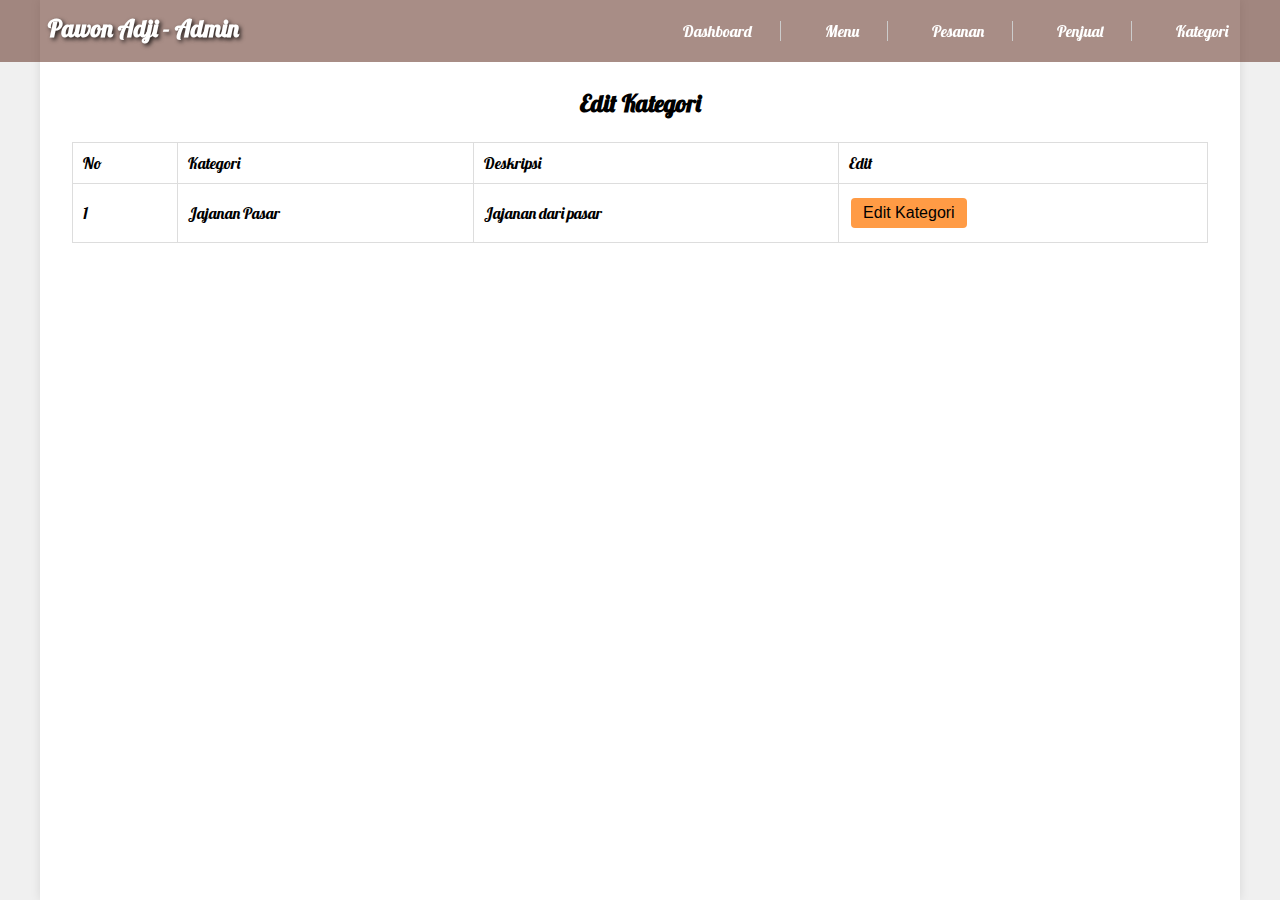
<file: admin/categori.html>
<!DOCTYPE html>
<html lang="en">
<head>
    <meta charset="UTF-8">
    <meta name="viewport" content="width=device-width, initial-scale=1.0">
    <title>Kategori - Admin</title>
    <link rel="stylesheet" href="categori.css">
    <link href="https://fonts.googleapis.com/css2?family=Lobster&family=Montserrat:wght@400;700&family=Roboto:wght@400;700&display=swap" rel="stylesheet">
</head>
<body>
    <nav class="navbar">
        <div class="nav-container">
            <div class="nav-left">
                <a href="#home">
                    <h1>Pawon Adji - Admin</h1>
                </a>
                <button class="navbar-toggler" type="button" aria-expanded="false" id="navbar-toggler"  onclick="document.getElementById('navbar-item').classList.toggle('show')">
                    <span class="hamburger-bar"><svg xmlns="http://www.w3.org/2000/svg" width="32" height="32" viewBox="0 0 32 32"><path fill="none" stroke="currentColor" stroke-linecap="round" stroke-linejoin="round" stroke-width="2" d="M5 8h22M5 16h22M5 24h22"/></svg></span>
                </button>
            </div>
            <div class="navbar-item" id="navbar-item">
                <ul>
                    <li class="nav-item active">
                        <a class="nav-link" href="dashboard.html">Dashboard</a>
                    </li>
                    <li class="nav-item">
                        <a class="nav-link" href="menu.html">Menu</a>
                    </li>
                    <li class="nav-item ">
                        <a class="nav-link" href="order.html">Pesanan</a>
                    </li>
                    <li class="nav-item ">
                        <a class="nav-link" href="penjual.html">Penjual</a>
                    </li>
                    <li class="nav-item ">
                        <a class="nav-link" href="categori.html">Kategori</a>
                    </li>
                </ul>
            </div>
        </div>
    </nav>
    <div class="konten">
        <div class="title">
            <h2>Edit Kategori</h2>
        </div>
        <div class="table-wrapper">
            <table class="table">
                <thead>
                    <tr>
                        <td>No</td>
                        <td>Kategori</td>
                        <td>Deskripsi</td>
                        <td>Edit</td>
                    </tr>
                </thead>
                <tbody>
                    <tr>
                        <td>1</td>
                        <td>Jajanan Pasar</td>
                        <td>Jajanan dari pasar</td>
                        <td><button class="btn-edit" onclick="openPopup('popupEdit', 'Jajanan Pasar')">Edit Kategori</button></td>
                    </tr>
                </tbody>
            </table>
        </div>
        <div class="popup" id="popupEdit">
            <div class="popup-content">
                <span class="close-popup" onclick="closePopup('popupEdit')">&times;</span>
                <h2>Edit Kategori</h2>
                <p id="kategoriNama"></p>
                <form>
                    <label>Nama Kategori</label>
                    <input type="text" placeholder="Masukkan nama baru">

                    <label>Konfirmasi Password</label>
                    <input type="password" placeholder="Konfirmasi password">

                    <button type="submit" class="btn-save">Simpan</button>
                    <button type="submit" class="btn-erase">Hapus</button>
                    <button type="button" class="btn-cancel" onclick="closePopup('popupEdit')">Batal</button>
                </form>
            </div>
        </div>
    </div>
    
    <script>
        function openPopup(id, nama) {
        document.getElementById(id).style.display = "flex";
        document.getElementById("kategoriNama").innerText = "categori: " + nama;
        }
        function closePopup(id) {
        document.getElementById(id).style.display = "none";
        }
    </script>
</body>
</html>
</file>
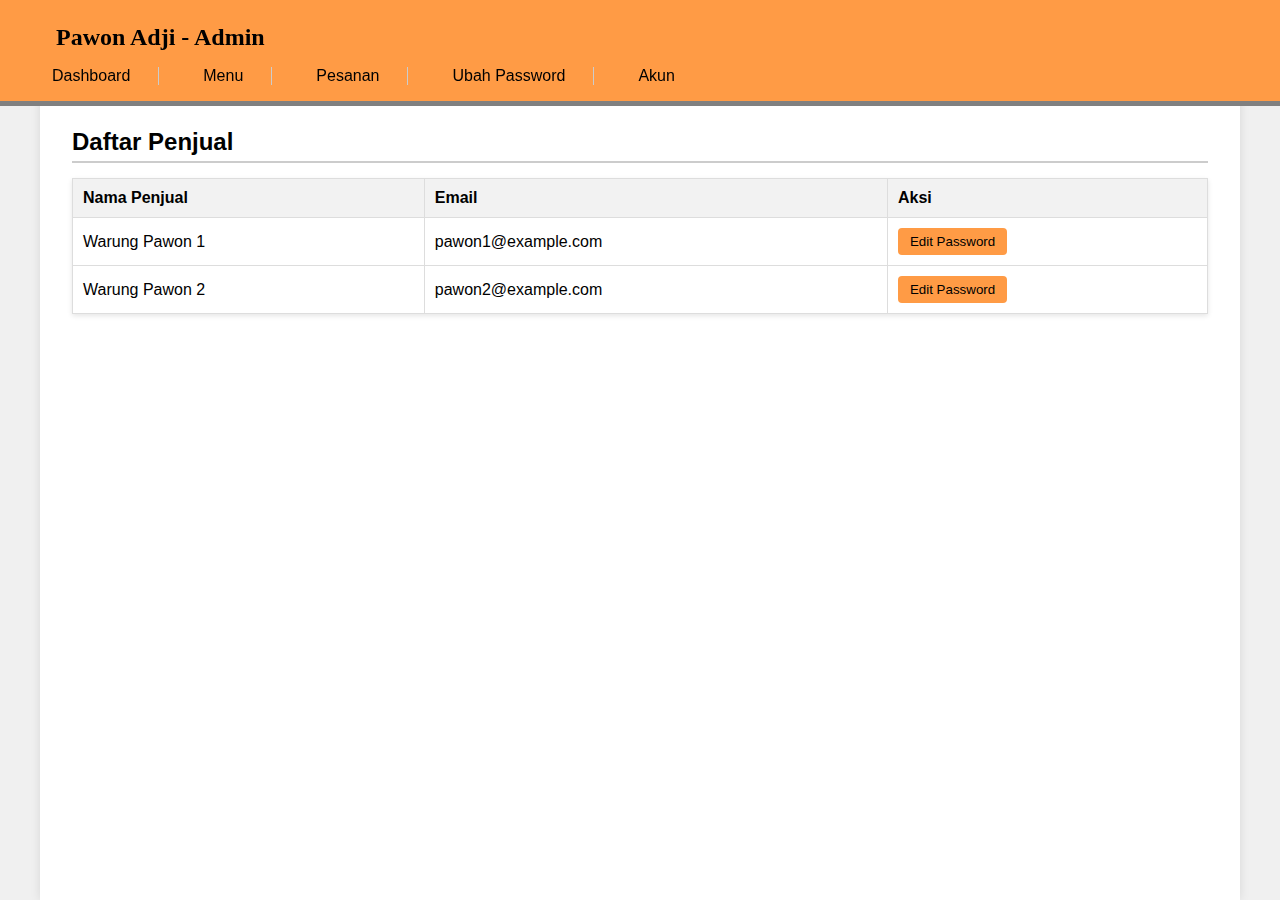
<file: admin/change_password.html>
<!DOCTYPE html>
<html lang="en">
<head>
    <meta charset="UTF-8">
    <meta name="viewport" content="width=device-width, initial-scale=1.0">
    <title>Ubah Password Penjual</title>
    <link rel="stylesheet" href="change_password.css">
</head>
<body>
    <nav class="navbar">
        <div class="nav-container">
            <div class="nav-left">
                <a href="#home">
                    <h1>Pawon Adji - Admin</h1>
                </a>
                <button class="navbar-toggler" type="button" aria-expanded="false" id="navbar-toggler"  onclick="document.getElementById('navbar-item').classList.toggle('show')">
                    <span class="hamburger-bar"><svg xmlns="http://www.w3.org/2000/svg" width="32" height="32" viewBox="0 0 32 32"><path fill="none" stroke="currentColor" stroke-linecap="round" stroke-linejoin="round" stroke-width="2" d="M5 8h22M5 16h22M5 24h22"/></svg></span>
                </button>
            </div>
            <div class="navbar-item" id="navbar-item">
                <ul>
                    <li class="nav-item active">
                        <a class="nav-link" href="#home">Dashboard</a>
                    </li>
                    <li class="nav-item">
                        <a class="nav-link" href="#kontak">Menu</a>
                    </li>
                    <li class="nav-item ">
                        <a class="nav-link" href="#menu">Pesanan</a>
                    </li>
                    <li class="nav-item ">
                        <a class="nav-link" href="#menu">Ubah Password</a>
                    </li>
                    </li>
                    <li class="nav-item ">
                        <a class="nav-link" href="#menu">Akun</a>
                </ul>
            </div>
        </div>
    </nav>
    <div class="konten">
        <h2>Daftar Penjual</h2>
        <table class="penjual-table">
            <thead>
                <tr>
                    <th>Nama Penjual</th>
                    <th>Email</th>
                    <th>Aksi</th>
                </tr>
            </thead>
            <tbody>
                <tr>
                    <td>Warung Pawon 1</td>
                    <td>pawon1@example.com</td>
                    <td>
                        <button class="btn-edit" onclick="openPopup('popupEditPassword', 'Warung Pawon 1')">Edit Password</button>
                    </td>
                </tr>
                <tr>
                    <td>Warung Pawon 2</td>
                    <td>pawon2@example.com</td>
                    <td>
                        <button class="btn-edit" onclick="openPopup('popupEditPassword', 'Warung Pawon 2')">Edit Password</button>
                    </td>
                </tr>
            </tbody>
        </table>
    </div>
    <div class="popup" id="popupEditPassword">
        <div class="popup-content">
            <span class="close-popup" onclick="closePopup('popupEditPassword')">&times;</span>
            <h2>Ganti Password</h2>
            <p id="penjualNama"></p>
            <form>
                <label>Password Baru</label>
                <input type="password" placeholder="Masukkan password baru">

                <label>Konfirmasi Password</label>
                <input type="password" placeholder="Konfirmasi password">

                <button type="submit" class="btn-save">Simpan</button>
                <button type="button" class="btn-cancel" onclick="closePopup('popupEditPassword')">Batal</button>
            </form>
        </div>
    </div>

    <script>
        function openPopup(id, nama) {
        document.getElementById(id).style.display = "flex";
        document.getElementById("penjualNama").innerText = "Penjual: " + nama;
        }
        function closePopup(id) {
        document.getElementById(id).style.display = "none";
        }
    </script>
</body>
</html>
</file>
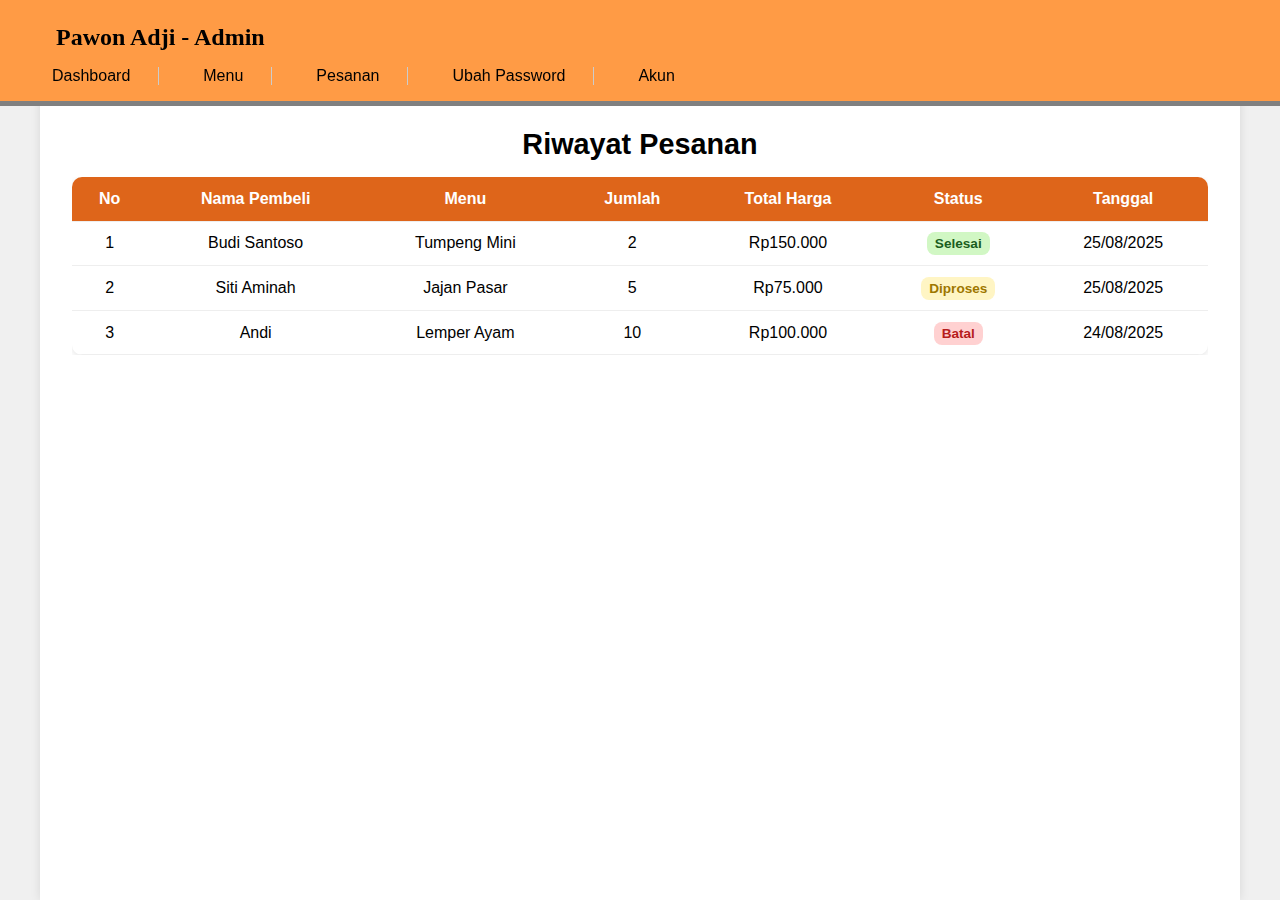
<file: admin/order.html>
<!DOCTYPE html>
<html lang="en">
<head>
    <meta charset="UTF-8">
    <meta name="viewport" content="width=device-width, initial-scale=1.0">
    <title>RIwayat Pesanan-Admin</title>
    <link rel="stylesheet" href="order.css">
</head>
<body>
    <nav class="navbar">
        <div class="nav-container">
            <div class="nav-left">
                <a href="#home">
                    <h1>Pawon Adji - Admin</h1>
                </a>
                <button class="navbar-toggler" type="button" aria-expanded="false" id="navbar-toggler"  onclick="document.getElementById('navbar-item').classList.toggle('show')">
                    <span class="hamburger-bar"><svg xmlns="http://www.w3.org/2000/svg" width="32" height="32" viewBox="0 0 32 32"><path fill="none" stroke="currentColor" stroke-linecap="round" stroke-linejoin="round" stroke-width="2" d="M5 8h22M5 16h22M5 24h22"/></svg></span>
                </button>
            </div>
            <div class="navbar-item" id="navbar-item">
                <ul>
                    <li class="nav-item active">
                        <a class="nav-link" href="#home">Dashboard</a>
                    </li>
                    <li class="nav-item">
                        <a class="nav-link" href="#kontak">Menu</a>
                    </li>
                    <li class="nav-item ">
                        <a class="nav-link" href="#menu">Pesanan</a>
                    </li>
                    <li class="nav-item ">
                        <a class="nav-link" href="#menu">Ubah Password</a>
                    </li>
                    <li class="nav-item ">
                        <a class="nav-link" href="#menu">Akun</a>
                    </li>
                </ul>
            </div>
        </div>
    </nav>
    <div class="konten">
        <div class="title">
            <h2>Riwayat Pesanan</h2>
        </div>

        <div class="table-container">
            <table>
                <thead>
                    <tr>
                        <th>No</th>
                        <th>Nama Pembeli</th>
                        <th>Menu</th>
                        <th>Jumlah</th>
                        <th>Total Harga</th>
                        <th>Status</th>
                        <th>Tanggal</th>
                    </tr>
                </thead>
                <tbody>
                    <tr>
                        <td>1</td>
                        <td>Budi Santoso</td>
                        <td>Tumpeng Mini</td>
                        <td>2</td>
                        <td>Rp150.000</td>
                        <td><span class="status selesai">Selesai</span></td>
                        <td>25/08/2025</td>
                    </tr>
                    <tr>
                        <td>2</td>
                        <td>Siti Aminah</td>
                        <td>Jajan Pasar</td>
                        <td>5</td>
                        <td>Rp75.000</td>
                        <td><span class="status proses">Diproses</span></td>
                        <td>25/08/2025</td>
                    </tr>
                    <tr>
                        <td>3</td>
                        <td>Andi</td>
                        <td>Lemper Ayam</td>
                        <td>10</td>
                        <td>Rp100.000</td>
                        <td><span class="status batal">Batal</span></td>
                        <td>24/08/2025</td>
                    </tr>
                </tbody>
            </table>
        </div>
    </div>
</body>
</html>
</file>
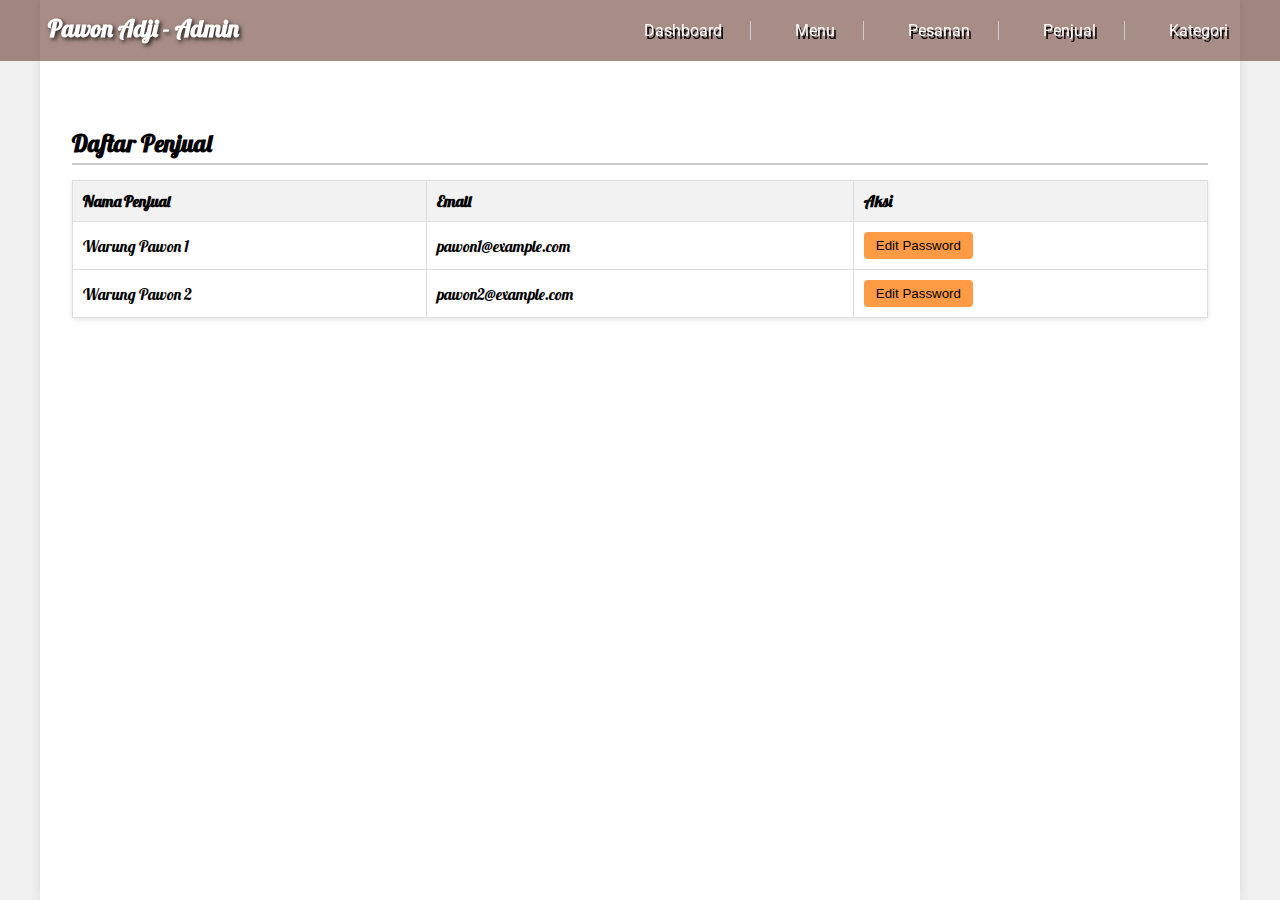
<file: admin/penjual.html>
<!DOCTYPE html>
<html lang="en">
<head>
    <meta charset="UTF-8">
    <meta name="viewport" content="width=device-width, initial-scale=1.0">
    <title>Ubah Password Penjual</title>
    <link rel="stylesheet" href="penjual.css">
    <link href="https://fonts.googleapis.com/css2?family=Lobster&family=Montserrat:wght@400;700&family=Roboto:wght@400;700&display=swap" rel="stylesheet">
</head>
<body>
    <nav class="navbar">
        <div class="nav-container">
            <div class="nav-left">
                <a href="#home">
                    <h1>Pawon Adji - Admin</h1>
                </a>
                <button class="navbar-toggler" type="button" aria-expanded="false" id="navbar-toggler"  onclick="document.getElementById('navbar-item').classList.toggle('show')">
                    <span class="hamburger-bar"><svg xmlns="http://www.w3.org/2000/svg" width="32" height="32" viewBox="0 0 32 32"><path fill="none" stroke="currentColor" stroke-linecap="round" stroke-linejoin="round" stroke-width="2" d="M5 8h22M5 16h22M5 24h22"/></svg></span>
                </button>
            </div>
            <div class="navbar-item" id="navbar-item">
                <ul>
                    <li class="nav-item active">
                        <a class="nav-link" href="dashboard.html">Dashboard</a>
                    </li>
                    <li class="nav-item">
                        <a class="nav-link" href="menu.html">Menu</a>
                    </li>
                    <li class="nav-item ">
                        <a class="nav-link" href="order.html">Pesanan</a>
                    </li>
                    <li class="nav-item ">
                        <a class="nav-link" href="penjual.html">Penjual</a>
                    </li>
                    <li class="nav-item ">
                        <a class="nav-link" href="categori.html">Kategori</a>
                    </li>
                </ul>
            </div>
        </div>
    </nav>
    <div class="konten">
        <h2>Daftar Penjual</h2>
        <table class="penjual-table">
            <thead>
                <tr>
                    <th>Nama Penjual</th>
                    <th>Email</th>
                    <th>Aksi</th>
                </tr>
            </thead>
            <tbody>
                <tr>
                    <td>Warung Pawon 1</td>
                    <td>pawon1@example.com</td>
                    <td>
                        <button class="btn-edit" onclick="openPopup('popupEditPassword', 'Warung Pawon 1')">Edit Password</button>
                    </td>
                </tr>
                <tr>
                    <td>Warung Pawon 2</td>
                    <td>pawon2@example.com</td>
                    <td>
                        <button class="btn-edit" onclick="openPopup('popupEditPassword', 'Warung Pawon 2')">Edit Password</button>
                    </td>
                </tr>
            </tbody>
        </table>
    </div>
    <div class="popup" id="popupEditPassword">
        <div class="popup-content">
            <span class="close-popup" onclick="closePopup('popupEditPassword')">&times;</span>
            <h2>Ganti Password</h2>
            <p id="penjualNama"></p>
            <form>
                <label>Password Baru</label>
                <input type="password" placeholder="Masukkan password baru">

                <label>Konfirmasi Password</label>
                <input type="password" placeholder="Konfirmasi password">

                <button type="submit" class="btn-save">Simpan</button>
                <button type="button" class="btn-cancel" onclick="closePopup('popupEditPassword')">Batal</button>
            </form>
        </div>
    </div>

    <script>
        function openPopup(id, nama) {
        document.getElementById(id).style.display = "flex";
        document.getElementById("penjualNama").innerText = "Penjual: " + nama;
        }
        function closePopup(id) {
        document.getElementById(id).style.display = "none";
        }
    </script>
</body>
</html>
</file>
<file: admin/categori.css>
*{
    margin: 0;
    padding: 0;
    box-sizing: border-box;
}

body {
    font-family: 'lobster', sans-serif;
    background: #f0f0f0;
}

.nav-container {
    width: 100%;
    max-width: 1200px;
    margin:  auto;
    display: flex;
    align-items: flex-start;
    text-align: center;
    justify-content: space-between;
}

.navbar {
    background-color: rgba(82, 28, 13, 0.5);
    padding: 5px 10px;
    width: 100%;
    position: fixed;
    z-index: 99;
}

.nav-left {
    width: 100%;
    display: flex;
    margin: 0.5rem 0.5rem 0rem 0.5rem;
    justify-content: space-between;
}

.navbar a {
    text-decoration: none;
    color: white;
}

.navbar h1 {
    font-size: 1.5rem;
    font-weight: bold;
    font-family: lobster;
    text-shadow: 2px 2px 4px rgba(0, 0, 0, 0.8);
}

.navbar-item {
    padding: 1rem 0;
    display: flex;
    justify-content: space-between;
    align-items: center;
    gap: 1rem;
}

.navbar-item ul {
    list-style: none;
    display: flex;
    gap: 1rem;
}

.navbar-item a {
    padding: 0.5rem 0.75rem;
    border-radius: 5px;
    transition: background 0.3s, color 0.3s;
}

.navbar-item a:hover {
    color: white;
    background-color: #DE651A;
}

.navbar-toggler {
    display: none;
    background: none;
    border: none;
    cursor: pointer;
    color: white;
    margin-left: auto;
}

.navbar-toggler svg {
    width: 24px;
    height: 24px;
    vertical-align: middle;
    bottom: 5px;
}

.navbar-toggler:hover {
    background-color: #DE651A;
    border-radius: 5px;
}

.nav-link svg{
    color: black;
    width: 1.5rem;
    height: 1.5rem;
    vertical-align: middle;
    transition: color 0.3s;
}

@media screen and (min-width: 769px) {
    .navbar-item {
        display: flex;
        flex-direction: row;
    }

    .navbar-item ul {
        display: flex;
        flex-direction: row;
    }

    .navbar-toggler {
        display: none;
    }

    .navbar .nav-item:not(:last-child) {
        margin-right: 1rem;
        padding-right: 1rem;
        border-right: 1px solid #ccc;
    }
    
}

@media screen and (max-width: 768px) {
    .nav-container {
        display: flex;
        flex-direction: column;
    }

    .nav-left {
    margin: 0rem 0.5rem 0rem 0.5rem;
    }

    .nav-left h1 {
        padding: 1rem 0;
    }

    .navbar-item {
        display: none;
        flex-direction: column;
        background-color: rgba(82, 28, 13, 0.3);
        padding: 1rem;
        width: 100%;
        transition: max-height 0.3s ease-in-out;
    }

    .navbar-item ul{
        flex-direction: column;
    }

    .navbar-item.show {
        display: flex;
    }

    .navbar-toggler {
        width: 24px;
        height: 24px;
        margin: auto 1rem;
        display: block;
        color: white;
    }
}

.navbar-toggler.active .navbar-item {
    display: flex;
}

.konten {
    width: 100%;
    height: 100vh;
    max-width: 1200px;
    margin: 0 auto;
    padding: 2rem;
    background-color: #fff;
    box-shadow: 0 0 10px rgba(0, 0, 0, 0.1);
    padding-top: 4rem;
}

.title {
    text-align: center;
    margin: 1.5rem auto;
}

.table {
    min-width: 600px;
    width: 100%;
    border-collapse: collapse;
    background: white;
    box-shadow: 0 2px 5px rgba(0,0,0,0.1);
}

.table th,
.table td {
    border: 1px solid #ddd;
    padding: 10px;
    text-align: left;
}

.table th {
    background: #f2f2f2;
}

.table-wrapper{
    width: 100%;
    -webkit-overflow-scrolling: touch;
    overflow-x: auto;
    margin-top: 1rem;
}

a {
    text-decoration: none;
}

button {
    background-color: #FF9B45;
    border: none;
    padding: 0.5rem 0.8rem;
    text-align: center;
    text-decoration: none;
    display: inline-block;
    font-size: 16px;
    margin: 4px 2px;
    cursor: pointer;
    border-radius: 5px;
    transition: background 0.3s, color 0.3s;
}

button:hover{
    background: #DE651A;
    color: #fff;
}

.btn-edit {
    background: #FF9B45;
    border: none;
    padding: 6px 12px;
    cursor: pointer;
    border-radius: 4px;
    transition: color 0.3s, background 0.3s;
}

.btn-edit:hover {
    color: white;
    background: #DE651A;
}

.popup {
    display: none;
    position: fixed;
    top: 0; left: 0;
    width: 100%; height: 100%;
    background: rgba(0,0,0,0.5);
    justify-content: center;
    align-items: center;
    z-index: 1000;
}

.popup-content {
    background: white;
    padding: 2rem;
    border-radius: 10px;
    width: 400px;
    max-width: 90%;
    box-shadow: 0 5px 15px rgba(0,0,0,0.2);
    position: relative;
}

.popup-content h2 {
    margin-bottom: 1rem;
    font-size: 20px;
    text-align: center;
    border-bottom: 2px solid #96550A;
    padding-bottom: 0.5rem;
}

.popup-content label {
    display: block;
    margin-top: 0.8rem;
    font-size: 14px;
    font-weight: bold;
}

.popup-content input, 
.popup-content textarea {
    width: 100%;
    padding: 0.5rem;
    margin-top: 0.3rem;
    border: 1px solid #ccc;
    border-radius: 5px;
}

.popup-content button {
    margin-top: 1rem;
    padding: 0.6rem 1rem;
    border: none;
    border-radius: 5px;
    cursor: pointer;
}

.btn-save {
    background: #96550A;
    color: white;
}

.btn-erase {
    background: #ee1818;
    color: white;

}

.btn-erase:hover {
    background: #b10b0b;
    color: white;

}

.btn-cancel {
    background: #ccc;
    margin-left: 0.5rem;
}

.close-popup {
    position: absolute;
    top: 10px;
    right: 15px;
    cursor: pointer;
    font-size: 20px;
    font-weight: bold;
    color: #333;
}

@media screen and (max-width: 768px) {
    .button-header {
        gap: 1rem;
        margin: 1rem 0;
    }
    .add-new-btn {
        width: 130px;
        height: 100px;
        font-size: 14px;
    }
    .title {
        margin: 1rem 0;
    }
    .popup-content {
        width: 90%;
        padding: 1rem;
    }
    .popup-content h2 {
        font-size: 18px;
    }
    .popup-content label {
        font-size: 13px;
    }
    .popup-content input, 
    .popup-content textarea {
        font-size: 14px;
    }
}
</file>
<file: admin/change_password.css>
*{
    margin: 0;
    padding: 0;
    box-sizing: border-box;
}

body {
    font-family: 'lobster', sans-serif;
    background: #f0f0f0;
}

.nav-container {
    width: 100%;
    max-width: 1200px;
    margin: 0 auto;
    align-items: flex-start;
    text-align: center;
    justify-content: space-between;
}

.navbar {
    background-color: #FF9B45;
    box-shadow: 0 0px 0px 5px gray;
    padding: 5px 10px;
    width: 100%;
    position: fixed;
    z-index: 99;
    padding: 1rem;
}

.nav-left {
    margin: 0.5rem 0.5rem 1rem 0;
    display: flex;
    align-items: center;
}

.navbar a {
    text-decoration: none;
    color: black;
}

.navbar h1 {
    font-size: 1.5rem;
    font-weight: bold;
    margin-left: 1rem;
    font-family: lobster;
}

.navbar-item {
    display: flex;
    justify-content: space-between;
    align-items: center;
    gap: 1rem;
}

.navbar-item ul {
    list-style: none;
    display: flex;
    gap: 1rem;
}

.navbar-item a {
    padding: 0.5rem 0.75rem;
    border-radius: 5px;
    transition: background 0.3s;
}

.navbar-item a:hover {
    background-color: #DE651A;
}

.navbar-toggler {
    display: none;
    background: none;
    border: none;
    cursor: pointer;
    color: white;
    margin-left: auto;
}

.navbar-toggler svg {
    width: 24px;
    height: 24px;
    vertical-align: middle;
    bottom: 5px;
}

.navbar-toggler:hover {
    background-color: #FF9B45;
    border: 1px solid black;
    border-radius: 5px;
}

.nav-link svg{
    color: black;
    width: 1.5rem;
    height: 1.5rem;
    vertical-align: middle;
    transition: color 0.3s;
}

@media screen and (min-width: 769px) {
    .navbar-item {
        display: flex;
        flex-direction: row;
    }

    .navbar-item ul {
        display: flex;
        flex-direction: row;
    }

    .navbar-toggler {
        display: none;
    }

    .navbar .nav-item:not(:last-child) {
        margin-right: 1rem;
        padding-right: 1rem;
        border-right: 1px solid #ccc;
    }
    
}

@media screen and (max-width: 768px) {
    .navbar-item {
        display: none;
        flex-direction: column;
        background-color: #FF9B45;
        padding: 1rem;
        width: 100%;
        transition: max-height 0.3s ease-in-out;
    }

    .navbar-item ul{
        flex-direction: column;
    }

    .navbar-item.show {
        display: flex;
    }

    .navbar-toggler {
        display: block;
        color: white;
    }
}

.navbar-toggler.active .navbar-item {
    display: flex;
}

.konten {
    width: 100%;
    height: 100vh;
    max-width: 1200px;
    margin: 0 auto;
    padding: 2rem;
    background-color: #fff;
    box-shadow: 0 0 10px rgba(0, 0, 0, 0.1);
    padding-top: 8rem;
}

h2 {
    margin-bottom: 15px;
    border-bottom: 2px solid #ccc;
    padding-bottom: 5px;
}

.penjual-table {
    width: 100%;
    border-collapse: collapse;
    background: white;
    box-shadow: 0 2px 5px rgba(0,0,0,0.1);
}

.penjual-table th,
.penjual-table td {
    border: 1px solid #ddd;
    padding: 10px;
    text-align: left;
}

.penjual-table th {
    background: #f2f2f2;
}  

.btn-edit {
    background: #FF9B45;
    border: none;
    padding: 6px 12px;
    cursor: pointer;
    border-radius: 4px;
    transition: color 0.3s, background 0.3s;
}

.btn-edit:hover {
    color: white;
    background: #DE651A;
}

/* POPUP */
.popup {
    display: none;
    position: fixed;
    top: 0; left: 0;
    width: 100%; height: 100%;
    background: rgba(0,0,0,0.6);
    justify-content: center;
    align-items: center;
}

.popup-content {
    background: white;
    padding: 20px;
    width: 350px;
    border-radius: 8px;
    position: relative;
}

.close-popup {
    position: absolute;
    top: 10px; right: 15px;
    cursor: pointer;
    font-size: 20px;
}

.popup-content h2 {
    margin-top: 0;
}

.popup-content form {
    display: flex;
    flex-direction: column;
    gap: 10px;
}

.popup-content input {
    padding: 8px;
    border: 1px solid #ccc;
    border-radius: 4px;
}

.btn-save {
    background: #28a745;
    color: white;
    border: none;
    padding: 8px;
    cursor: pointer;
    border-radius: 4px;
}

.btn-cancel {
    background: #dc3545;
    color: white;
    border: none;
    padding: 8px;
    cursor: pointer;
    border-radius: 4px;
}
</file>
<file: admin/order.css>
*{
    padding: 0;
    margin: 0;
    box-sizing: border-box;
}

body{
    background-color: #f0f0f0;
    font-family: 'lobster', sans-serif;
}

.nav-container {
    width: 100%;
    max-width: 1200px;
    margin: 0 auto;
    align-items: flex-start;
    text-align: center;
    justify-content: space-between;
}

.navbar {
    background-color: #FF9B45;
    box-shadow: 0 0px 0px 5px gray;
    padding: 5px 10px;
    width: 100%;
    position: fixed;
    z-index: 99;
    padding: 1rem;
}

.nav-left {
    margin: 0.5rem 0.5rem 1rem 0;
    display: flex;
    align-items: center;
}

.navbar a {
    text-decoration: none;
    color: black;
}

.navbar h1 {
    font-size: 1.5rem;
    font-weight: bold;
    margin-left: 1rem;
    font-family: lobster;
}

.navbar-item {
    display: flex;
    justify-content: space-between;
    align-items: center;
    gap: 1rem;
}

.navbar-item ul {
    list-style: none;
    display: flex;
    gap: 1rem;
}

.navbar-item a {
    padding: 0.5rem 0.75rem;
    border-radius: 5px;
    transition: background 0.3s, color 0.3s;
}

.navbar-item a:hover {
    color: white;
    background-color: #DE651A;
}

.navbar-toggler {
    display: none;
    background: none;
    border: none;
    cursor: pointer;
    color: white;
    margin-left: auto;
}

.navbar-toggler svg {
    width: 24px;
    height: 24px;
    vertical-align: middle;
    bottom: 5px;
}

.navbar-toggler:hover {
    background-color: #FF9B45;
    border: 1px solid black;
    border-radius: 5px;
}

.nav-link svg{
    color: black;
    width: 1.5rem;
    height: 1.5rem;
    vertical-align: middle;
    transition: color 0.3s;
}

@media screen and (min-width: 769px) {
    .navbar-item {
        display: flex;
        flex-direction: row;
    }

    .navbar-item ul {
        display: flex;
        flex-direction: row;
    }

    .navbar-toggler {
        display: none;
    }

    .navbar .nav-item:not(:last-child) {
        margin-right: 1rem;
        padding-right: 1rem;
        border-right: 1px solid #ccc;
    }
    
}

@media screen and (max-width: 768px) {
    .navbar-item {
        display: none;
        flex-direction: column;
        background-color: #FF9B45;
        padding: 1rem;
        width: 100%;
        transition: max-height 0.3s ease-in-out;
    }

    .navbar-item ul{
        flex-direction: column;
    }

    .navbar-item.show {
        display: flex;
    }

    .navbar-toggler {
        display: block;
        color: white;
    }
}

.navbar-toggler.active .navbar-item {
    display: flex;
}

.konten {
    width: 100%;
    min-height: 100vh;
    max-width: 1200px;
    margin: 0 auto;
    padding: 2rem;
    background-color: #fff;
    box-shadow: 0 0 10px rgba(0, 0, 0, 0.1);
    padding-top: 7rem;
}

.title {
    font-size: 1.2rem;
    margin: 1rem auto;
    text-align: center;
}

.table-container {
    width: 100%;
    overflow-x: auto;
    -webkit-overflow-scrolling: touch;
}

table {
    min-width: 800px;
    width: 100%;
    border-collapse: collapse;
    background: #fff;
    box-shadow: 0 2px 6px rgba(0,0,0,0.1);
    border-radius: 10px;
    overflow: hidden;
}

table th, table td {
    padding: 0.8rem;
    text-align: center;
    border-bottom: 1px solid #eee;
    white-space: nowrap;
}

table th {
    background: #DE651A;
    color: white;
    font-weight: 600;
}

.status {
    padding: 4px 8px;
    border-radius: 8px;
    font-size: 0.85rem;
    font-weight: bold;
}

.status.selesai {
    background: #D1F7C4;
    color: #1B5E20;
}

.status.proses {
    background: #FFF5C4;
    color: #9E7700;
}

.status.batal {
    background: #FFD1D1;
    color: #B71C1C;
}

/* Responsive */
@media (max-width: 768px) {
    table th, table td { 
        font-size: 0.9rem; 
        padding: 0.6rem; 
    }

}
</file>
<file: admin/penjual.css>
*{
    margin: 0;
    padding: 0;
    box-sizing: border-box;
}

body {
    font-family: 'lobster', sans-serif;
    background: #f0f0f0;
}

.nav-container {
    width: 100%;
    max-width: 1200px;
    margin:  auto;
    display: flex;
    align-items: flex-start;
    text-align: center;
    justify-content: space-between;
}

.navbar {
    background-color: rgba(82, 28, 13, 0.5);
    padding: 5px 10px;
    width: 100%;
    position: fixed;
    z-index: 99;
}

.nav-left {
    width: 100%;
    display: flex;
    margin: 0.5rem 0.5rem 0rem 0.5rem;
    justify-content: space-between;
}

.navbar a {
    text-decoration: none;
    color: white;
}

.navbar h1 {
    font-size: 1.5rem;
    font-weight: bold;
    font-family: "Lobster";
    text-shadow: 2px 2px 4px rgba(0, 0, 0, 0.8);
}

.navbar-item {
    padding: 1rem 0;
    display: flex;
    font-family: 'roboto';
    justify-content: space-between;
    align-items: center;
    gap: 1rem;
    text-shadow: 2px 3px black;
}

.navbar-item ul {
    list-style: none;
    display: flex;
    gap: 1rem;
}

.navbar-item a {
    padding: 0.5rem 0.75rem;
    border-radius: 5px;
    transition: background 0.3s, color 0.3s;
}

.navbar-item a:hover {
    color: white;
    background-color: #DE651A;
}

.navbar-toggler {
    display: none;
    background: none;
    border: none;
    cursor: pointer;
    color: white;
    margin-left: auto;
}

.navbar-toggler svg {
    width: 24px;
    height: 24px;
    vertical-align: middle;
    bottom: 5px;
    color: white;
}

.navbar-toggler:hover {
    background-color: #DE651A;
    border-radius: 5px;
}

.nav-link svg{
    color: white;
    width: 1.5rem;
    height: 1.5rem;
    vertical-align: middle;
    transition: color 0.3s;
}

@media screen and (min-width: 769px) {
    .navbar-item {
        display: flex;
        flex-direction: row;
    }

    .navbar-item ul {
        display: flex;
        flex-direction: row;
    }

    .navbar-toggler {
        display: none;
    }

    .navbar .nav-item:not(:last-child) {
        margin-right: 1rem;
        padding-right: 1rem;
        border-right: 1px solid #ccc;
    }
    
}

@media screen and (max-width: 768px) {
    .nav-container {
        display: flex;
        flex-direction: column;
    }

    .nav-left {
    margin: 0rem 0.5rem 0rem 0.5rem;
    }

    .nav-left h1 {
        padding: 1rem 0;
    }

    .navbar-item {
        display: none;
        flex-direction: column;
        background-color: rgba(82, 28, 13, 0.3);
        padding: 1rem;
        width: 100%;
        transition: max-height 0.3s ease-in-out;
    }

    .navbar-item ul{
        flex-direction: column;
    }

    .navbar-item.show {
        display: flex;
    }

    .navbar-toggler {
        width: 24px;
        height: 24px;
        margin: auto 1rem;
        display: block;
        color: white;
    }
}

.navbar-toggler.active .navbar-item {
    display: flex;
}

.konten {
    width: 100%;
    height: 100vh;
    max-width: 1200px;
    margin: 0 auto;
    padding: 2rem;
    background-color: #fff;
    box-shadow: 0 0 10px rgba(0, 0, 0, 0.1);
    padding-top: 8rem;
}

h2 {
    margin-bottom: 15px;
    border-bottom: 2px solid #ccc;
    padding-bottom: 5px;
}

.penjual-table {
    width: 100%;
    border-collapse: collapse;
    background: white;
    box-shadow: 0 2px 5px rgba(0,0,0,0.1);
}

.penjual-table th,
.penjual-table td {
    border: 1px solid #ddd;
    padding: 10px;
    text-align: left;
}

.penjual-table th {
    background: #f2f2f2;
}  

.btn-edit {
    background: #FF9B45;
    border: none;
    padding: 6px 12px;
    cursor: pointer;
    border-radius: 4px;
    transition: color 0.3s, background 0.3s;
}

.btn-edit:hover {
    color: white;
    background: #DE651A;
}

.popup {
    display: none;
    position: fixed;
    top: 0; left: 0;
    width: 100%; height: 100%;
    background: rgba(0,0,0,0.6);
    justify-content: center;
    align-items: center;
}

.popup-content {
    background: white;
    padding: 20px;
    width: 350px;
    border-radius: 8px;
    position: relative;
}

.close-popup {
    position: absolute;
    top: 10px; right: 15px;
    cursor: pointer;
    font-size: 20px;
}

.popup-content h2 {
    margin-top: 0;
}

.popup-content form {
    display: flex;
    flex-direction: column;
    gap: 10px;
}

.popup-content input {
    padding: 8px;
    border: 1px solid #ccc;
    border-radius: 4px;
}

.btn-save {
    background: #28a745;
    color: white;
    border: none;
    padding: 8px;
    cursor: pointer;
    border-radius: 4px;
}

.btn-cancel {
    background: #dc3545;
    color: white;
    border: none;
    padding: 8px;
    cursor: pointer;
    border-radius: 4px;
}
</file>
